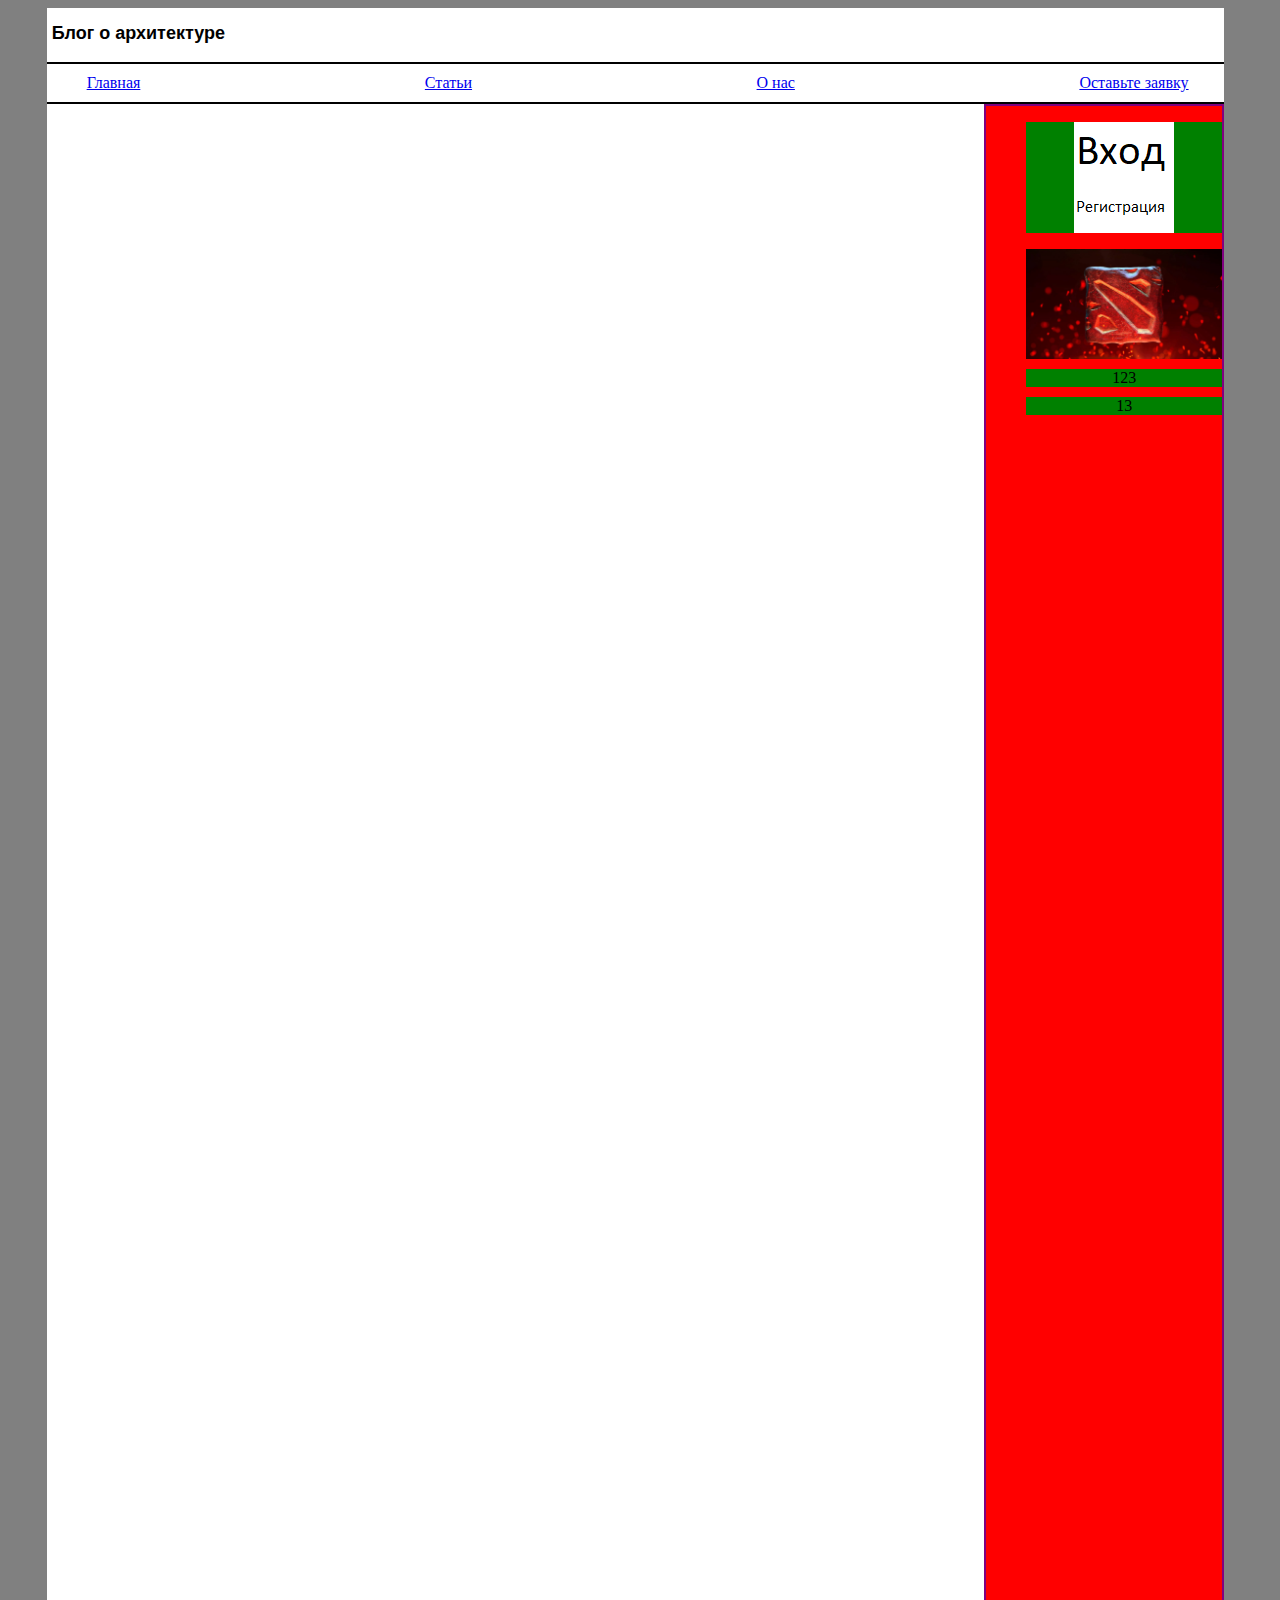
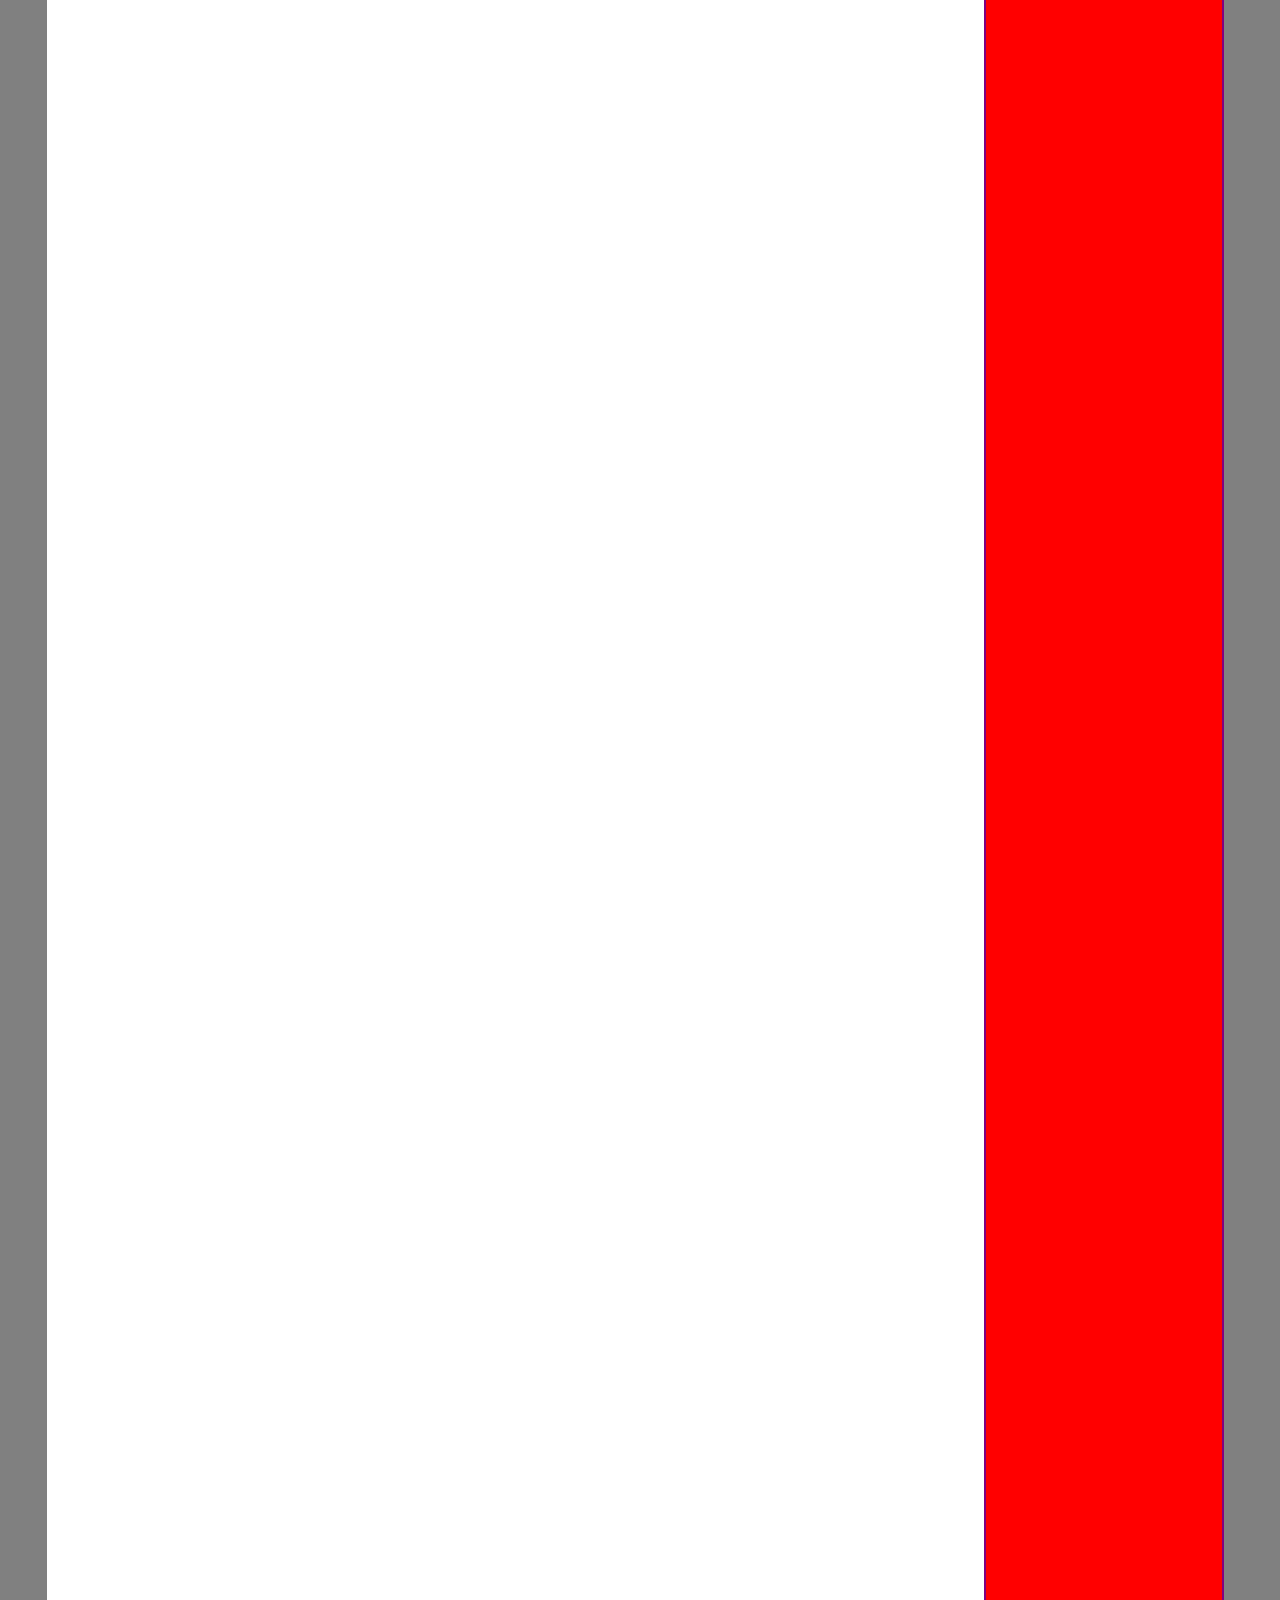
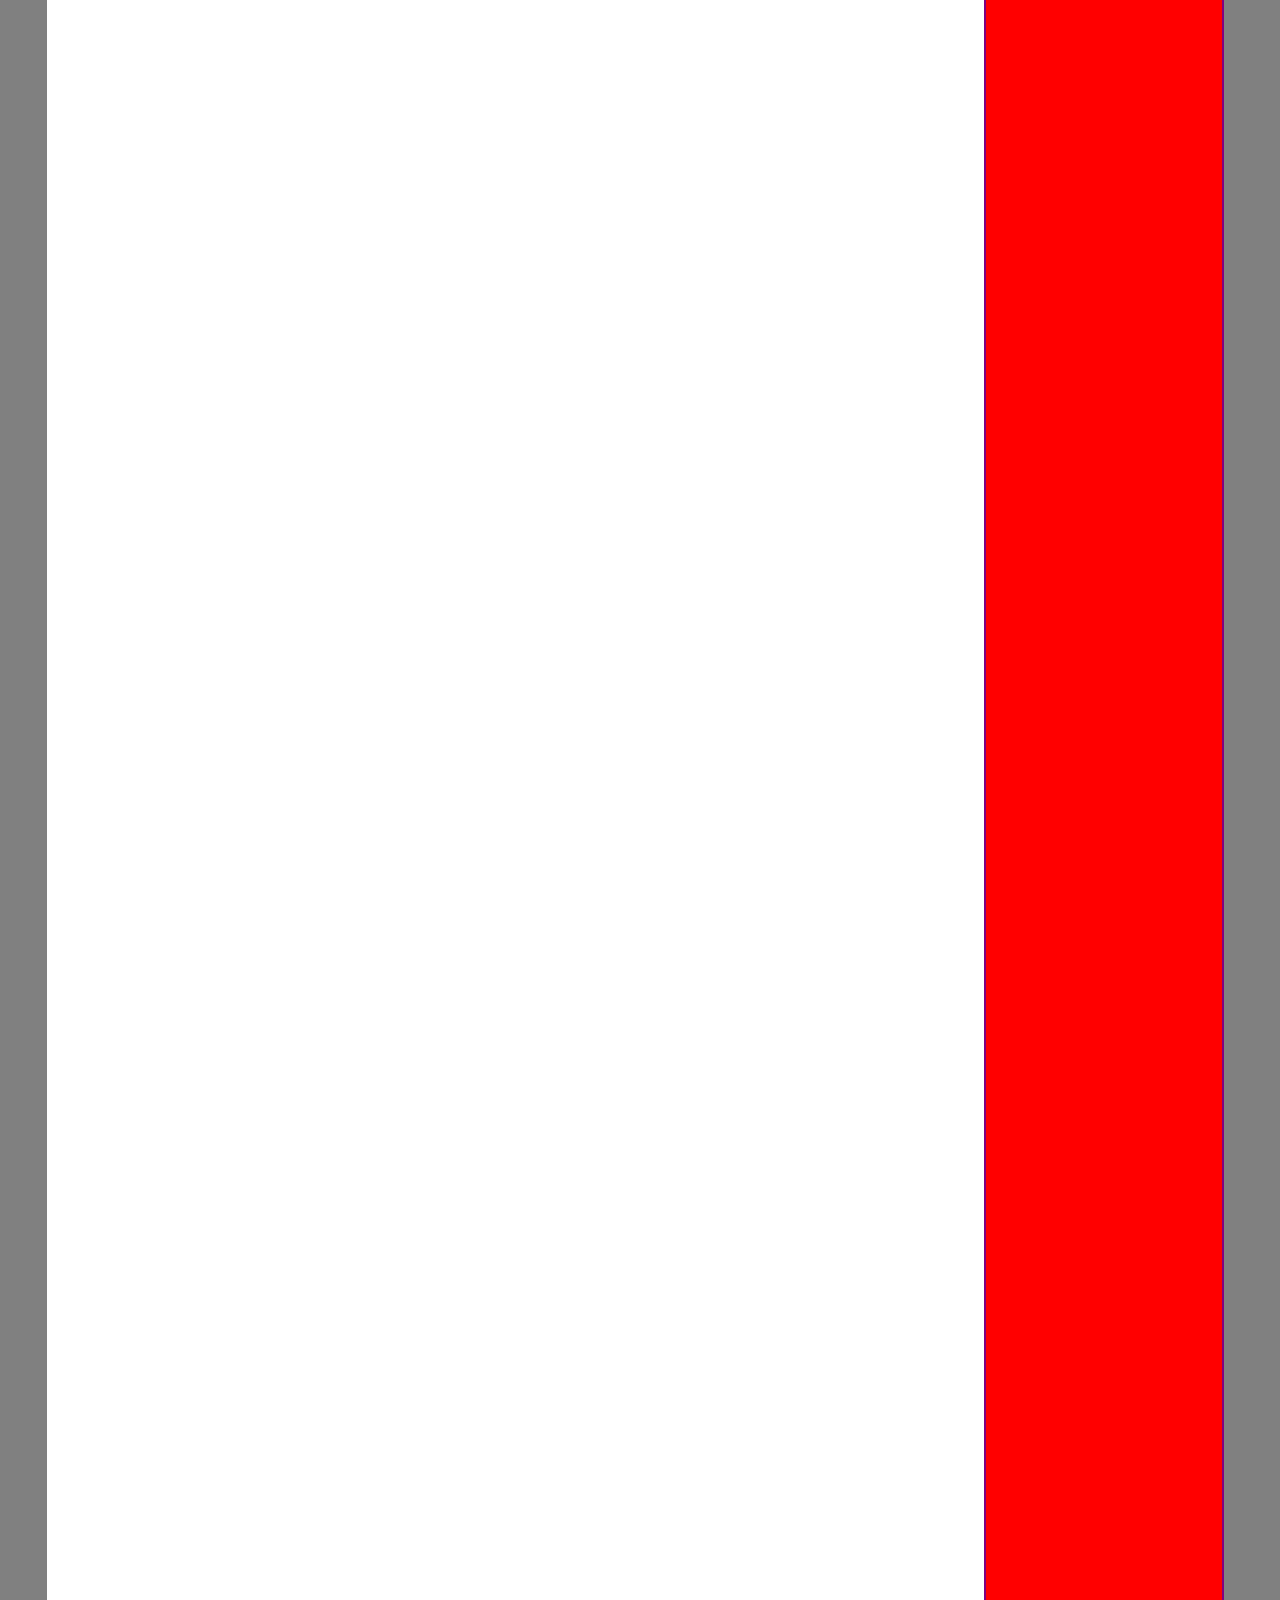
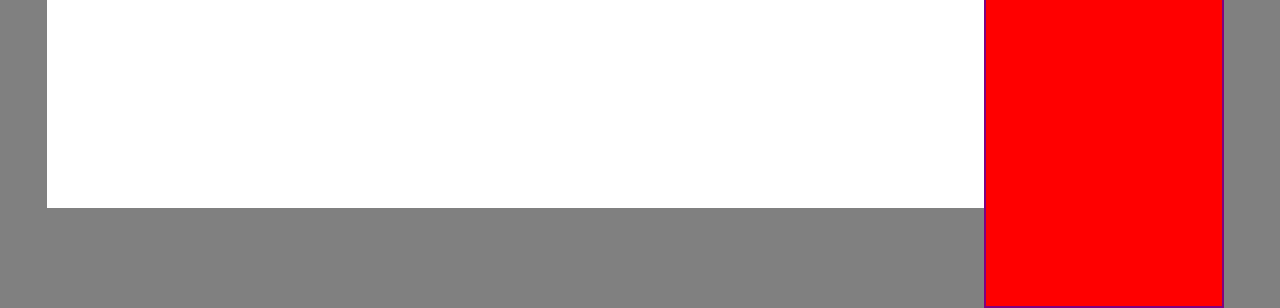
<file: index.html>
<HTML>
	<HEAD>

		<meta charset="utf-8">
		<TITLE>Моя первая Web -страница</TITLE>
		<style>
		</style>
		<link rel="stylesheet" href="css/main.css">
	</HEAD>
	<BODY>
		<div class="content">
			<header>
				<p id="Header">Блог о архитектуре</p>
				<div class="header">
					<ul>
						<li><a href = "index.html">Главная</a></li>
						<li><a href="ide.html">Статьи</a></li>
						<li><a href="about.html">О нас</a></li>
	          <li><a href="form.html">Оставьте заявку</a></li>
					</ul>
					<span></span>
				</div>
			</header>
			<main>
				<div class="slides">
		      <ul> <!-- slides -->
		        <li><img src="images/home1.jpg" alt="image01" />
		          <div>Promo text #1</div>
		        </li>
		        <li><img src="images/home2.jpg" alt="image02" />
		          <div></div>
		        </li>
		        <li><img src="images/home3.jpg" alt="image03" />
		          <div>Promo text #3</div>
		        </li>
		        <li><img src="images/home4.jpg" alt="image04" />
		          <div>Promo text #4</div>
		        </li>
		      </ul>
		      <span></span>
		    </div>
				<div class="side_bar">
		      <ul id="login">
		        <li><a href=""><img src="login.png"></a></li>
		        <li><a href=""><img src="sign.png"></a></li>
		      </ul>

		      <div id="news">
		        <ul>
		          <li><img src="images/dota_logo.jpg" alt=""></li>
		          <li>123</li>
		          <li>13</li>
		        </ul>
		      </div>
		    </div>
			</main>
		</div>




	</BODY>
	</ HTML
</file>
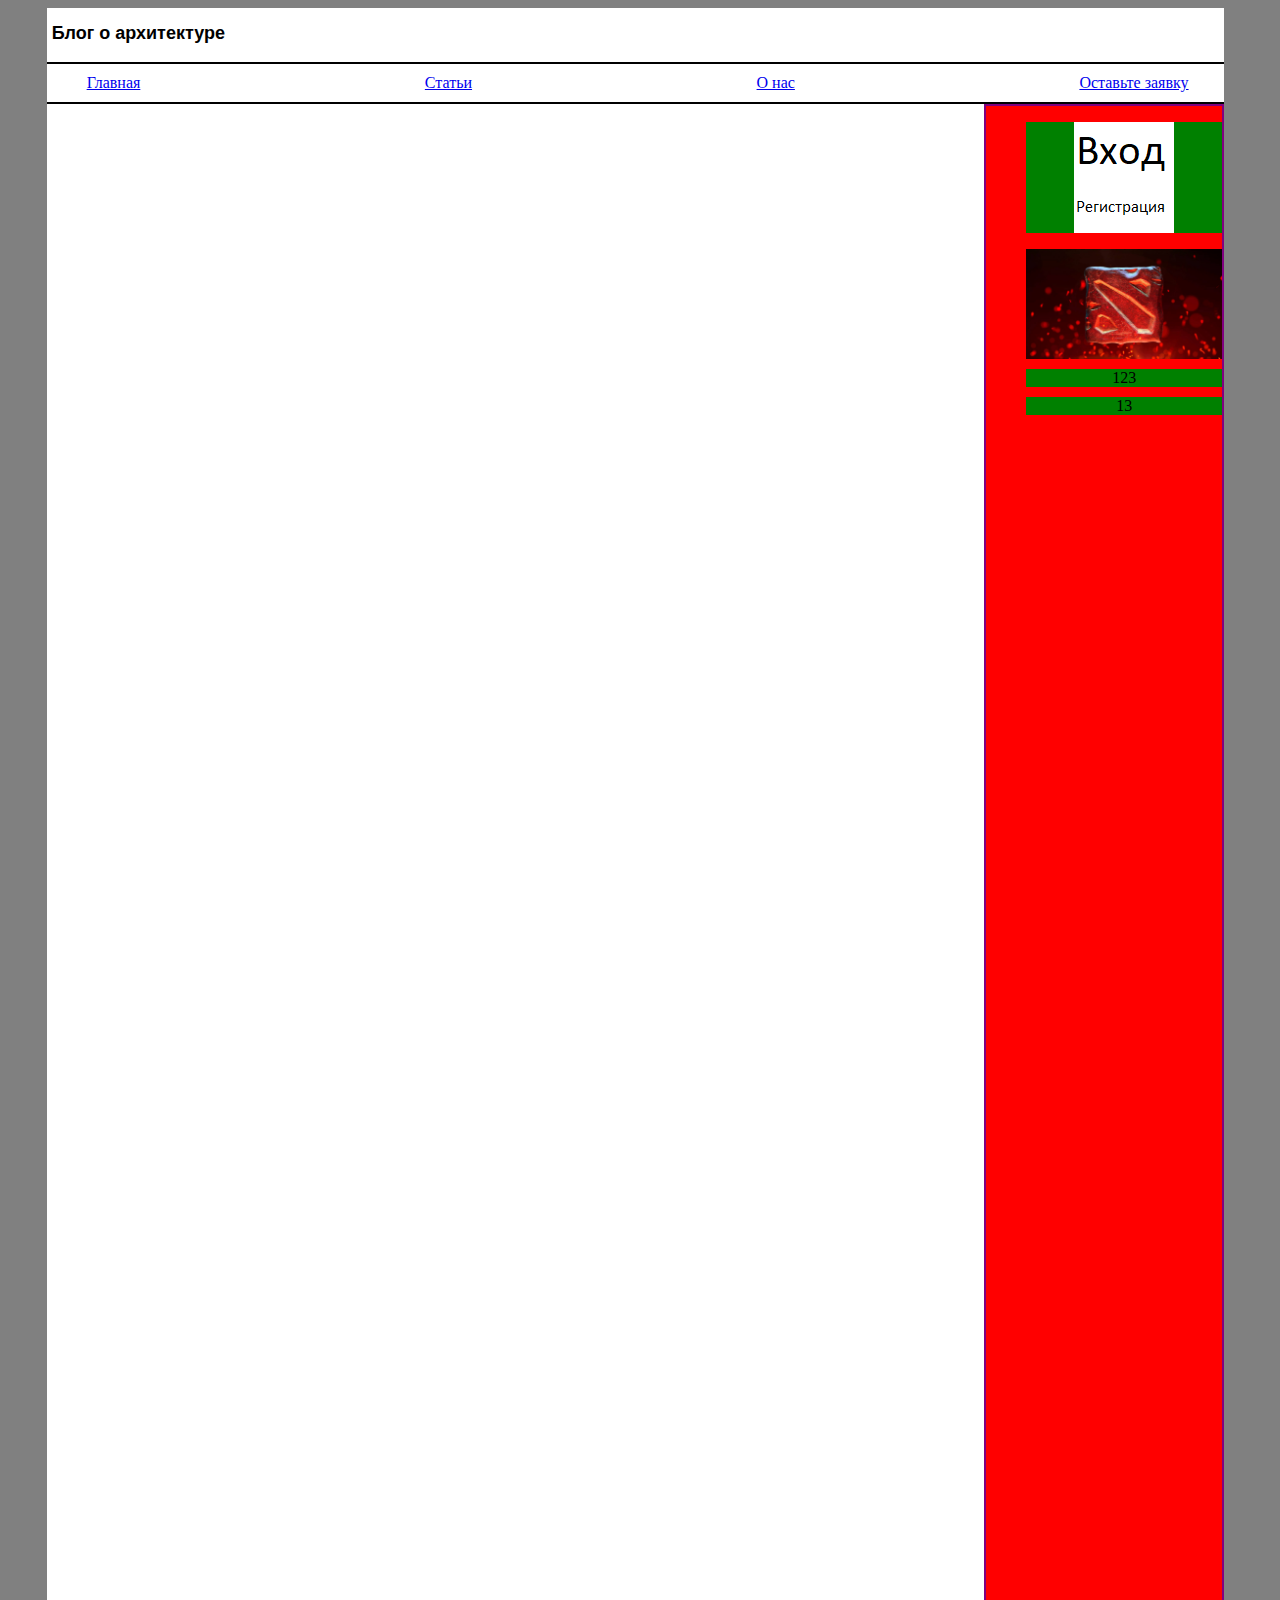
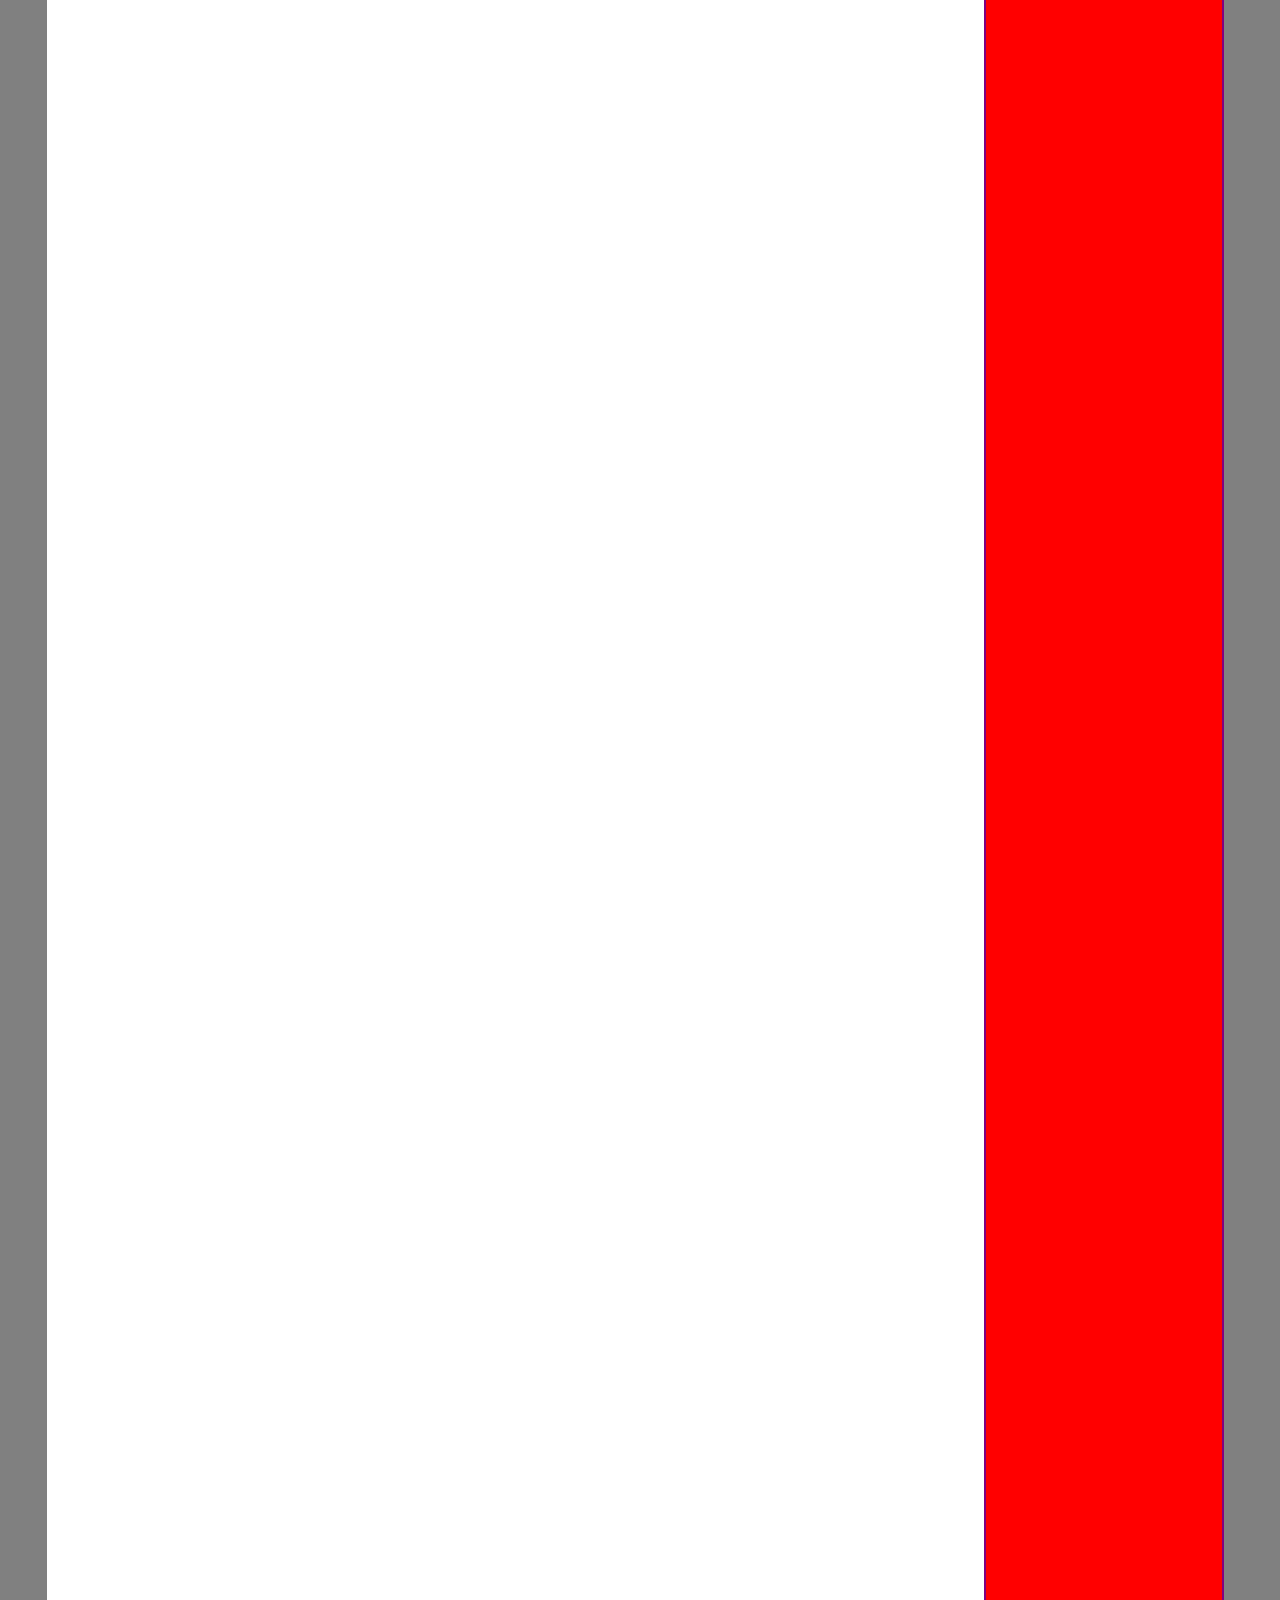
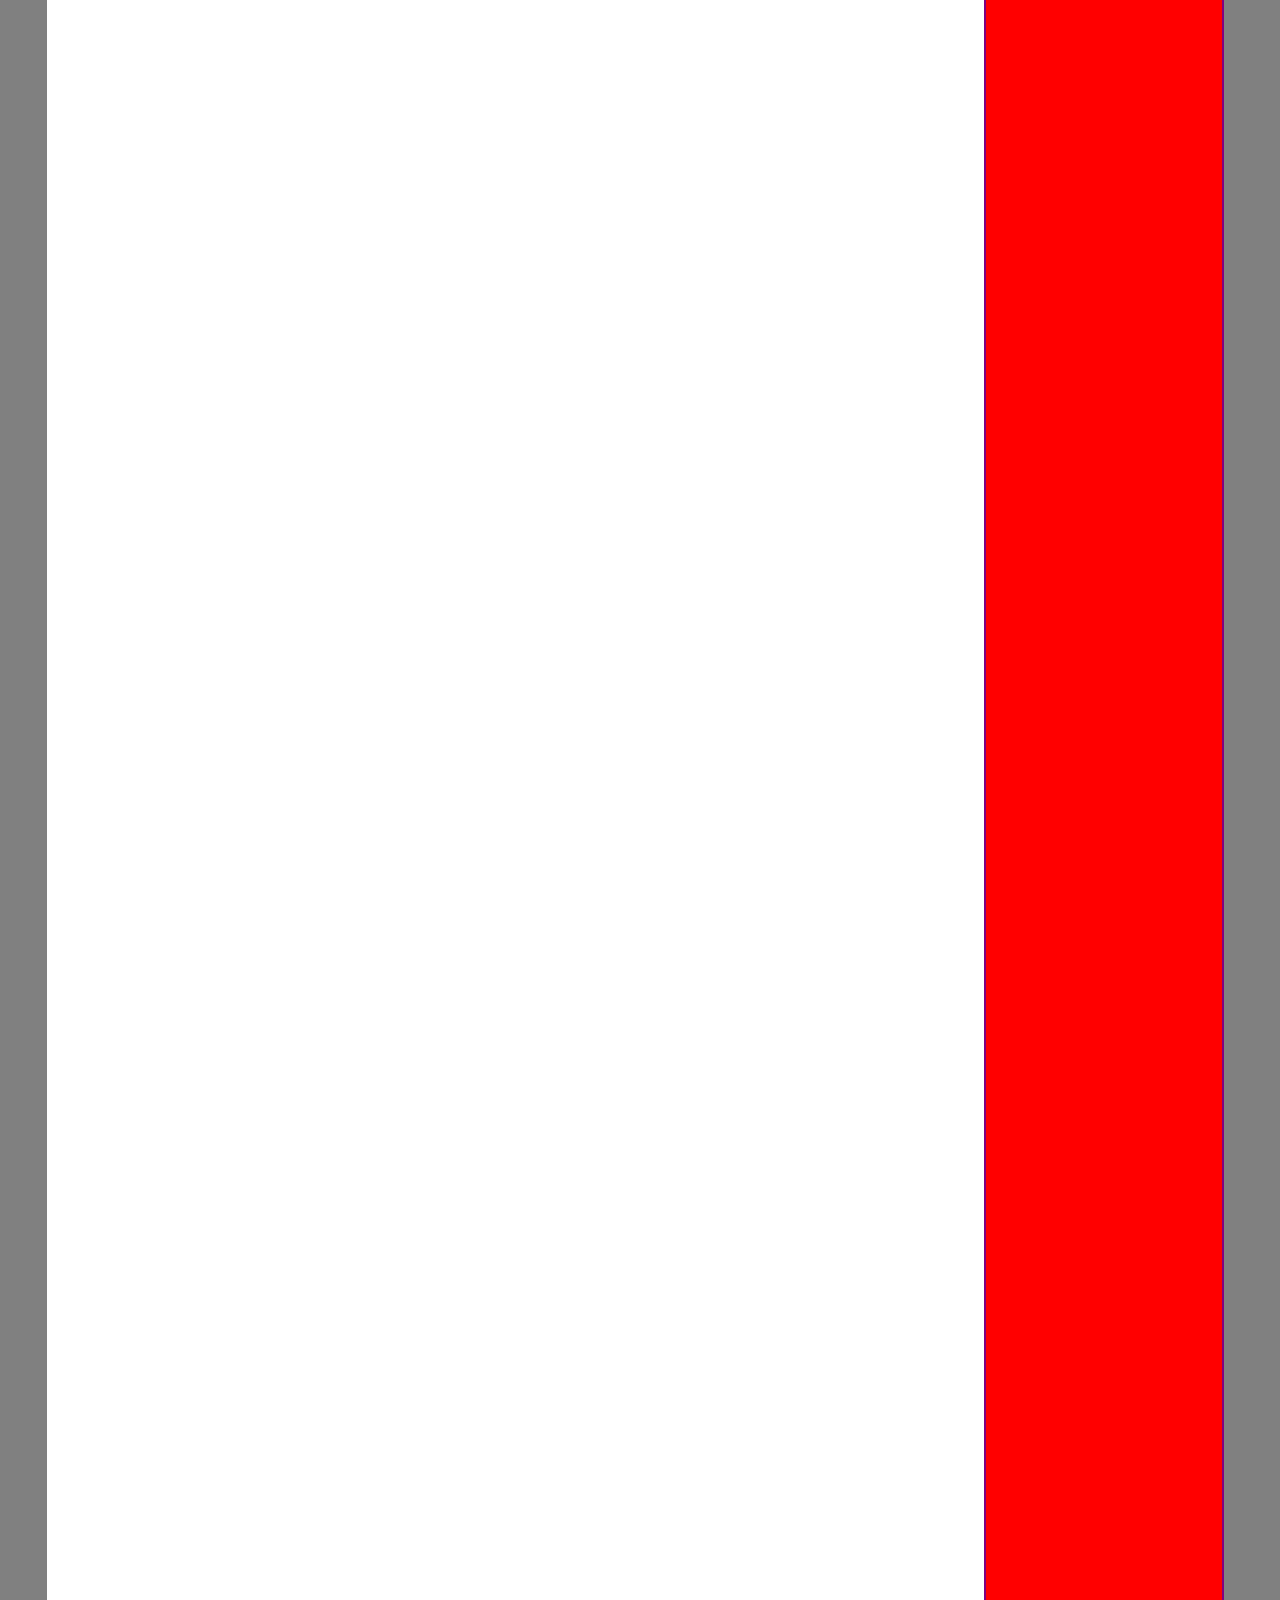
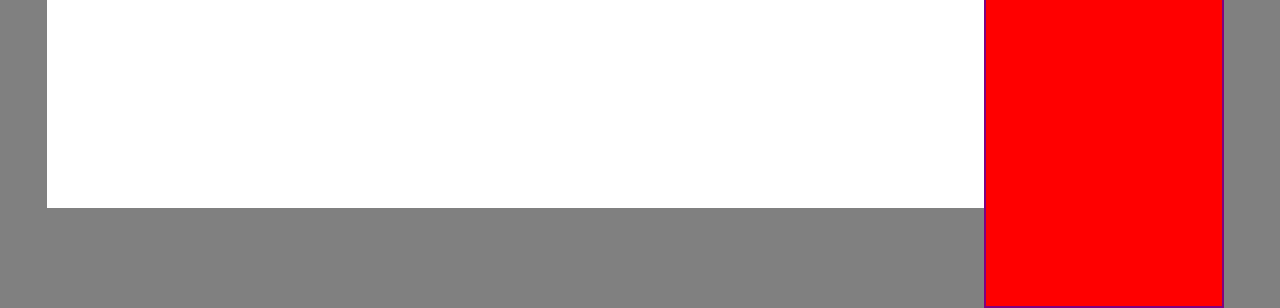
<file: about.html>
<html>
<head>
  <meta charset="utf-8">
  <TITLE>Среды разработки</TITLE>
  <link rel="stylesheet" href="css/main.css">
</head>
<body>
  <div class = "content">
    <header>
      <p id="Header">Блог о архитектуре</p>
      <div class="header">
        <ul>
          <li><a href = "index.html">Главная</a></li>
          <li><a href="ide.html">Статьи</a></li>
          <li><a href="about.html">О нас</a></li>
          <li><a href="form.html">Оставьте заявку</a></li>
        </ul>
        <span></span>
      </div>
    </header>
    <main>
      <aside>
        <div class="side_bar">
          <ul id="login">
            <li><a href=""><img src="login.png"></a></li>
            <li><a href=""><img src="sign.png"></a></li>
          </ul>

          <div id="news">
            <ul>
              <li><img src="images/dota_logo.jpg" alt=""></li>
              <li>123</li>
              <li>13</li>
            </ul>
          </div>
        </div>
      </aside>


      <div class = "body">

      </div>
    </div>
  </main>
  <footer>

  </footer>
</body>
</html>
</file>
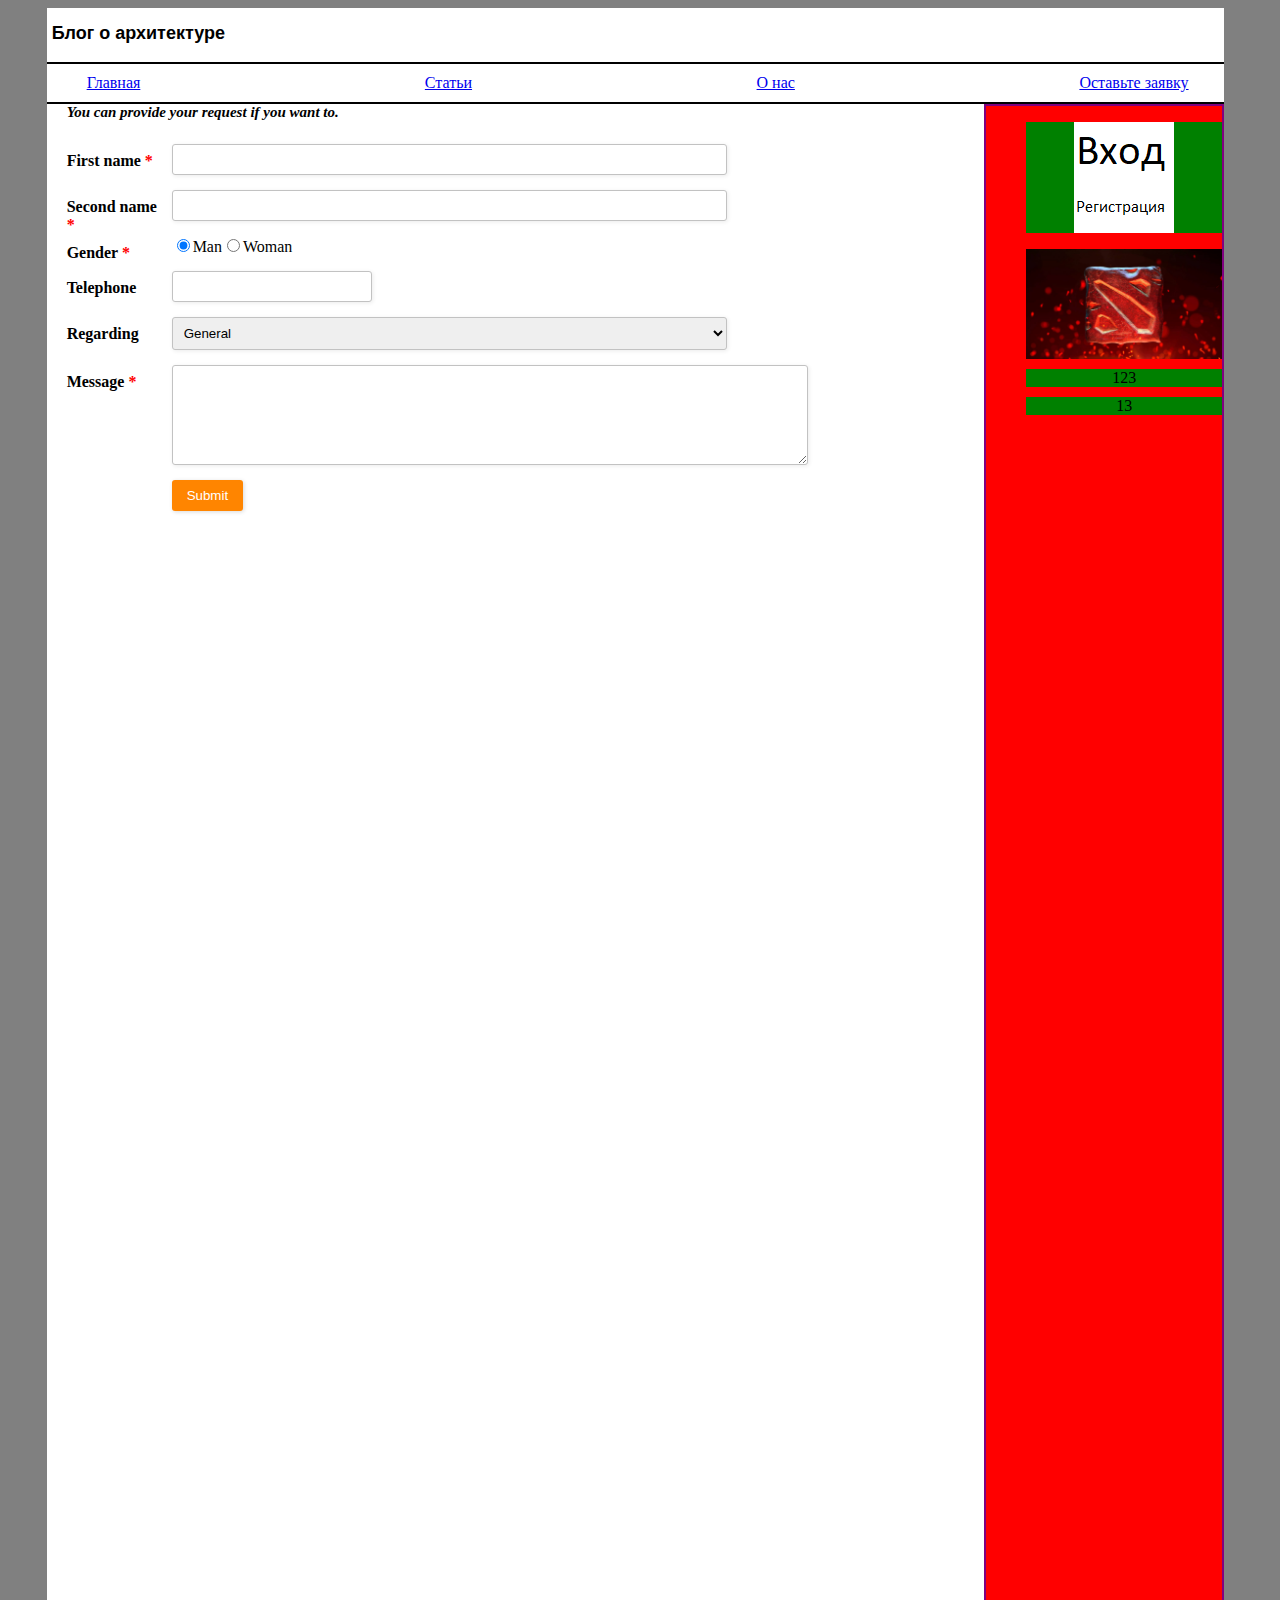
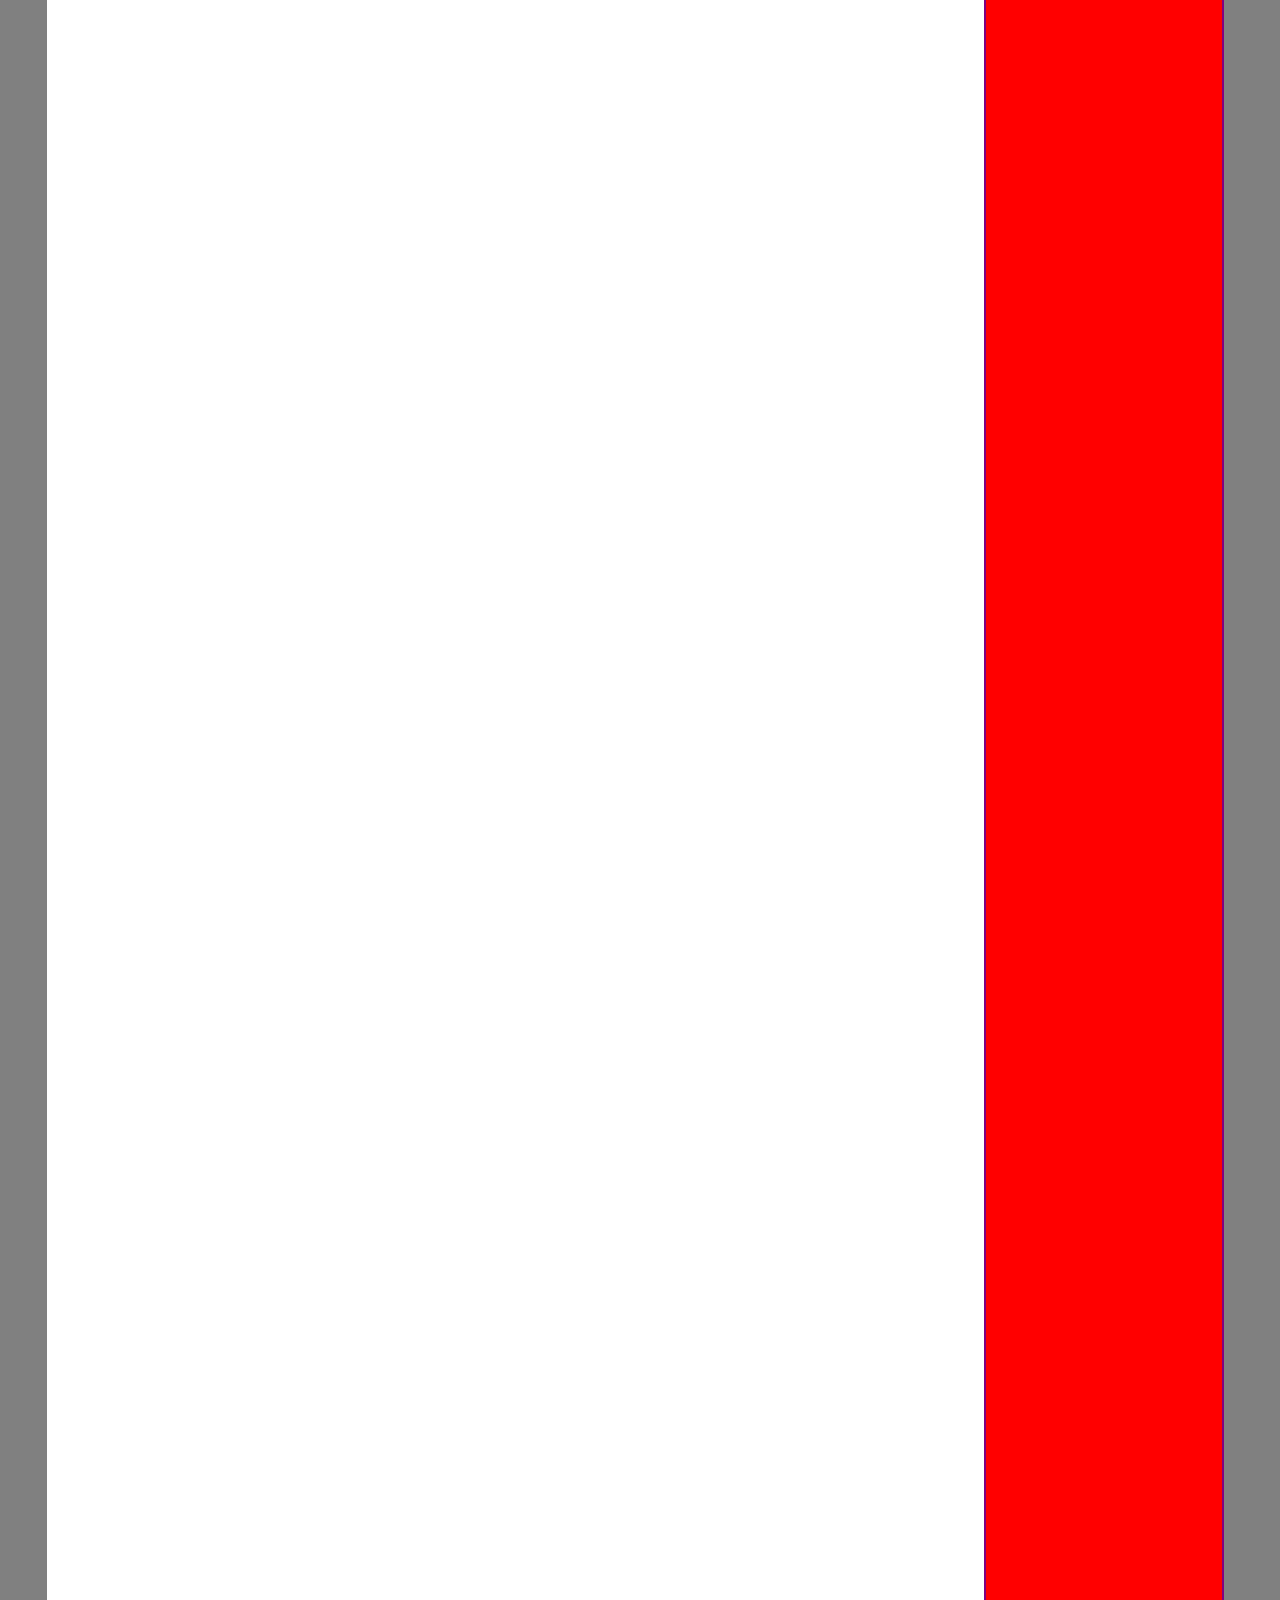
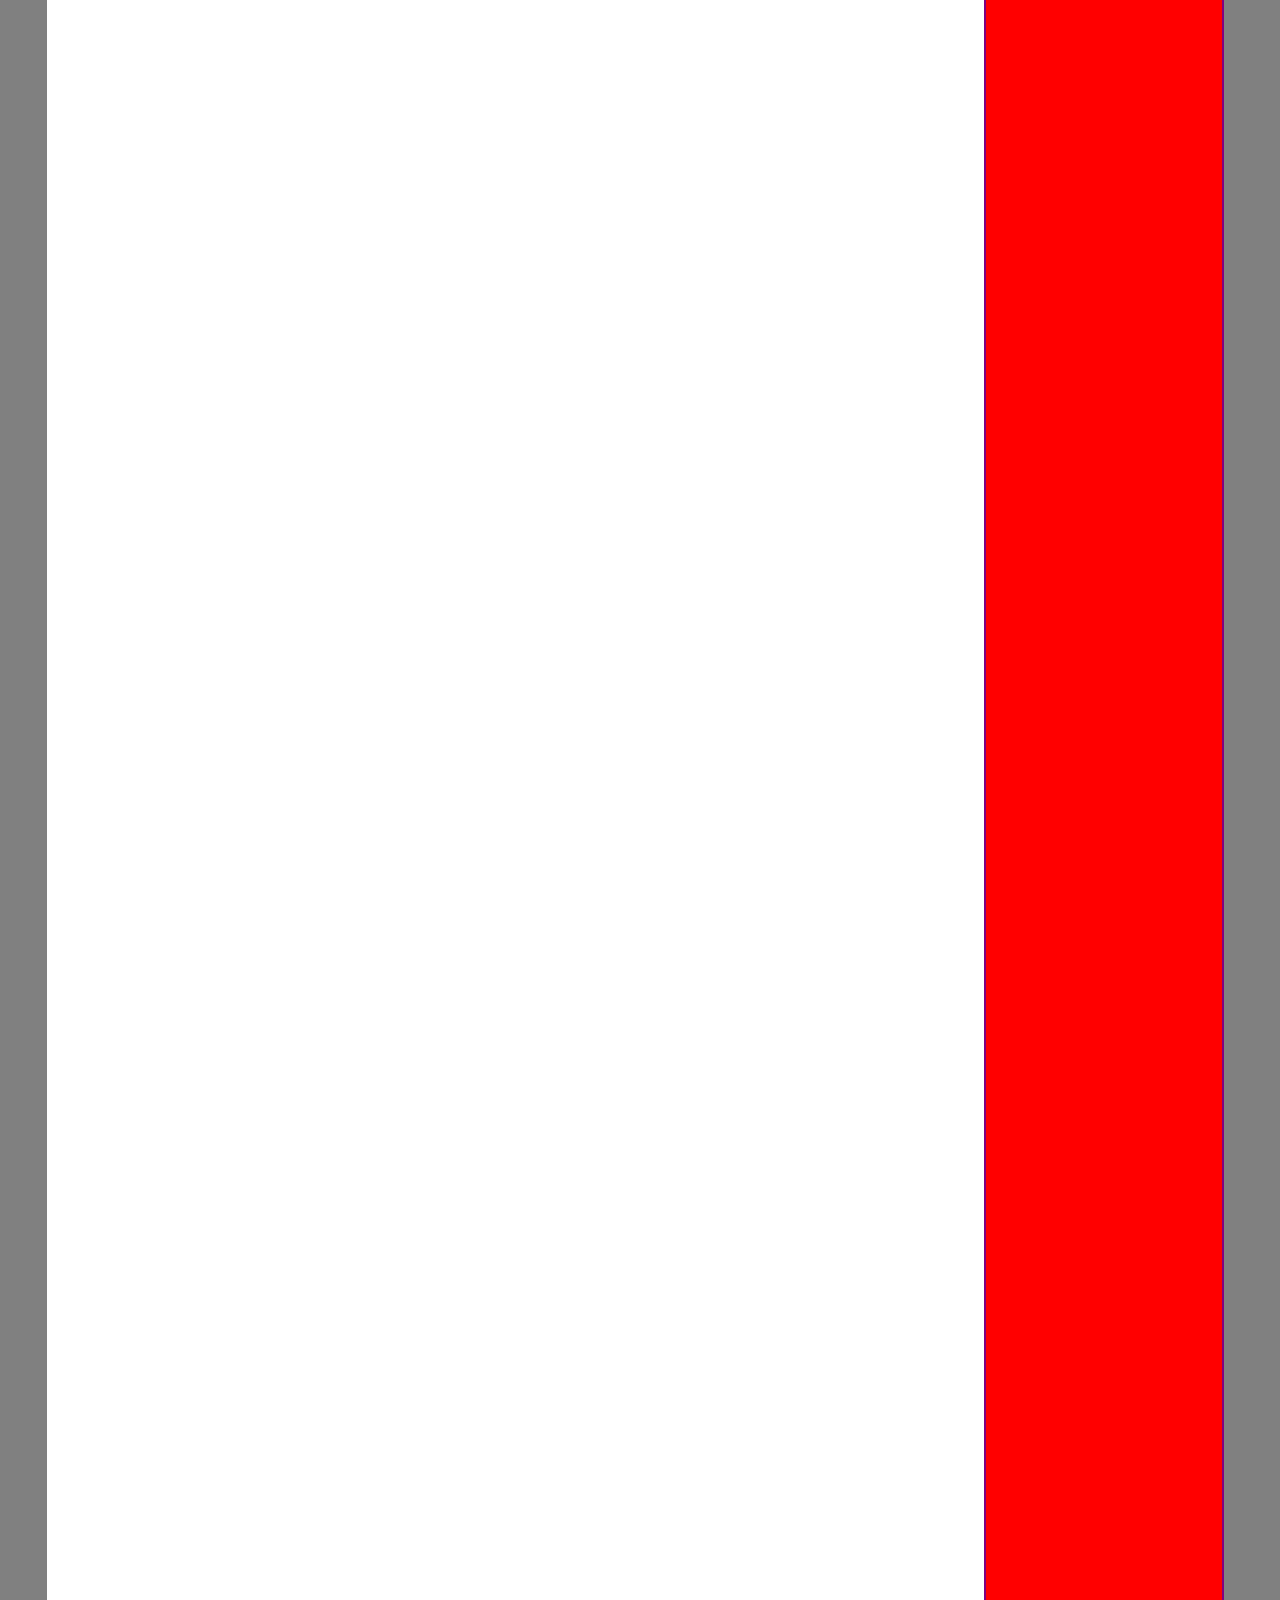
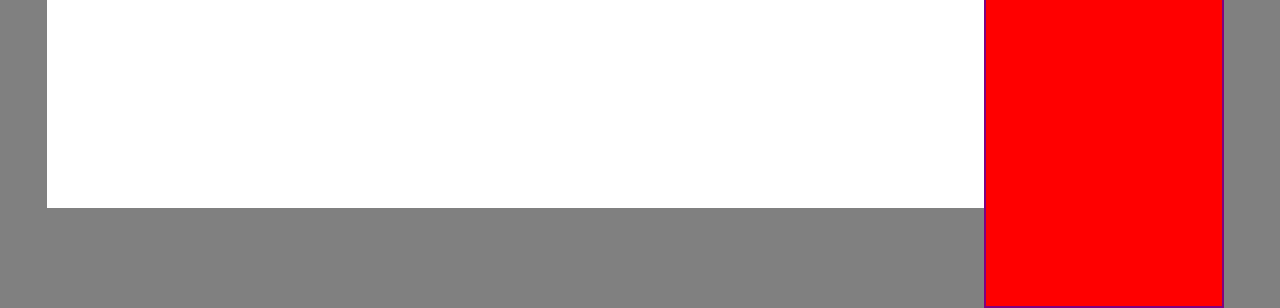
<file: form.html>
<html>
<head>
  <meta charset="utf-8">
  <TITLE>Среды разработки</TITLE>
  <link rel="stylesheet" href="css/main.css">
</head>
<body>
  <div class = "content">
    <header>
      <p id="Header">Блог о архитектуре</p>
      <div class="header">
        <ul>
          <li><a href = "index.html">Главная</a></li>
          <li><a href="ide.html">Статьи</a></li>
          <li><a href="about.html">О нас</a></li>
          <li><a href="form.html">Оставьте заявку</a></li>
        </ul>
        <span></span>
      </div>
    </header>
    <main>
      <aside>
        <div class="side_bar">
          <ul id="login">
            <li><a href=""><img src="login.png"></a></li>
            <li><a href=""><img src="sign.png"></a></li>
          </ul>

          <div id="news">
            <ul>
              <li><img src="images/dota_logo.jpg" alt=""></li>
              <li>123</li>
              <li>13</li>
            </ul>
          </div>
        </div>
      </aside>

<!-- Данная форма была взята с сайта https://www.sanwebe.com/2014/08/css-html-forms-designs -->
      <div class = "body">
        <div class="form-style-2">
          <div class="form-style-2-heading">You can provide your request if you want to.</div>
          <form action="" method="post">
            <label for="field1"><span>First name <span class="required">*</span></span><input type="text" class="input-field" name="field1" value="" pattern="^\w+($|\s+$)" title ="Введите имя не используя сторонние символы"/></label>
            <label for="field1"><span>Second name <span class="required">*</span></span><input type="text" class="input-field" name="field2" value=""pattern="^\w+($|\s+$)" title ="Введите фамилию не используя сторонние символы" /></label>
            <label for="field2"><span>Gender <span class="required">*</span></span><input type="radio" value="man" checked name="gender"/>Man<input type="radio" value="woman" name="gender"/>Woman</label>
            <label><span>Telephone</span><input type="text" class="tel-number-field" name="tel_no_1" value="" maxlength="16" pattern="^\+[1-9]\(9[0-9]{2}\)\d{3}-\d{2}-\d{2}$" title="Введите номер по следующему шаблону +7(код оператора)***-**-**"/></label>
            <label for="field4"><span>Regarding</span><select name="field4" class="select-field">
              <option value="General Question">General</option>
              <option value="Advertise">Advertisement</option>
              <option value="Partnership">Partnership</option>
            </select></label>
            <label for="field5"><span>Message <span class="required">*</span></span><textarea name="field5" class="textarea-field"></textarea></label>

            <label><span> </span><input type="submit" value="Submit" /></label>
          </form>
        </div>
      </div>
    </div>
<!-- Конец формы ------------------------------------------------------------------------------>
  </main>
  <footer>

  </footer>
</body>
</html>
</file>
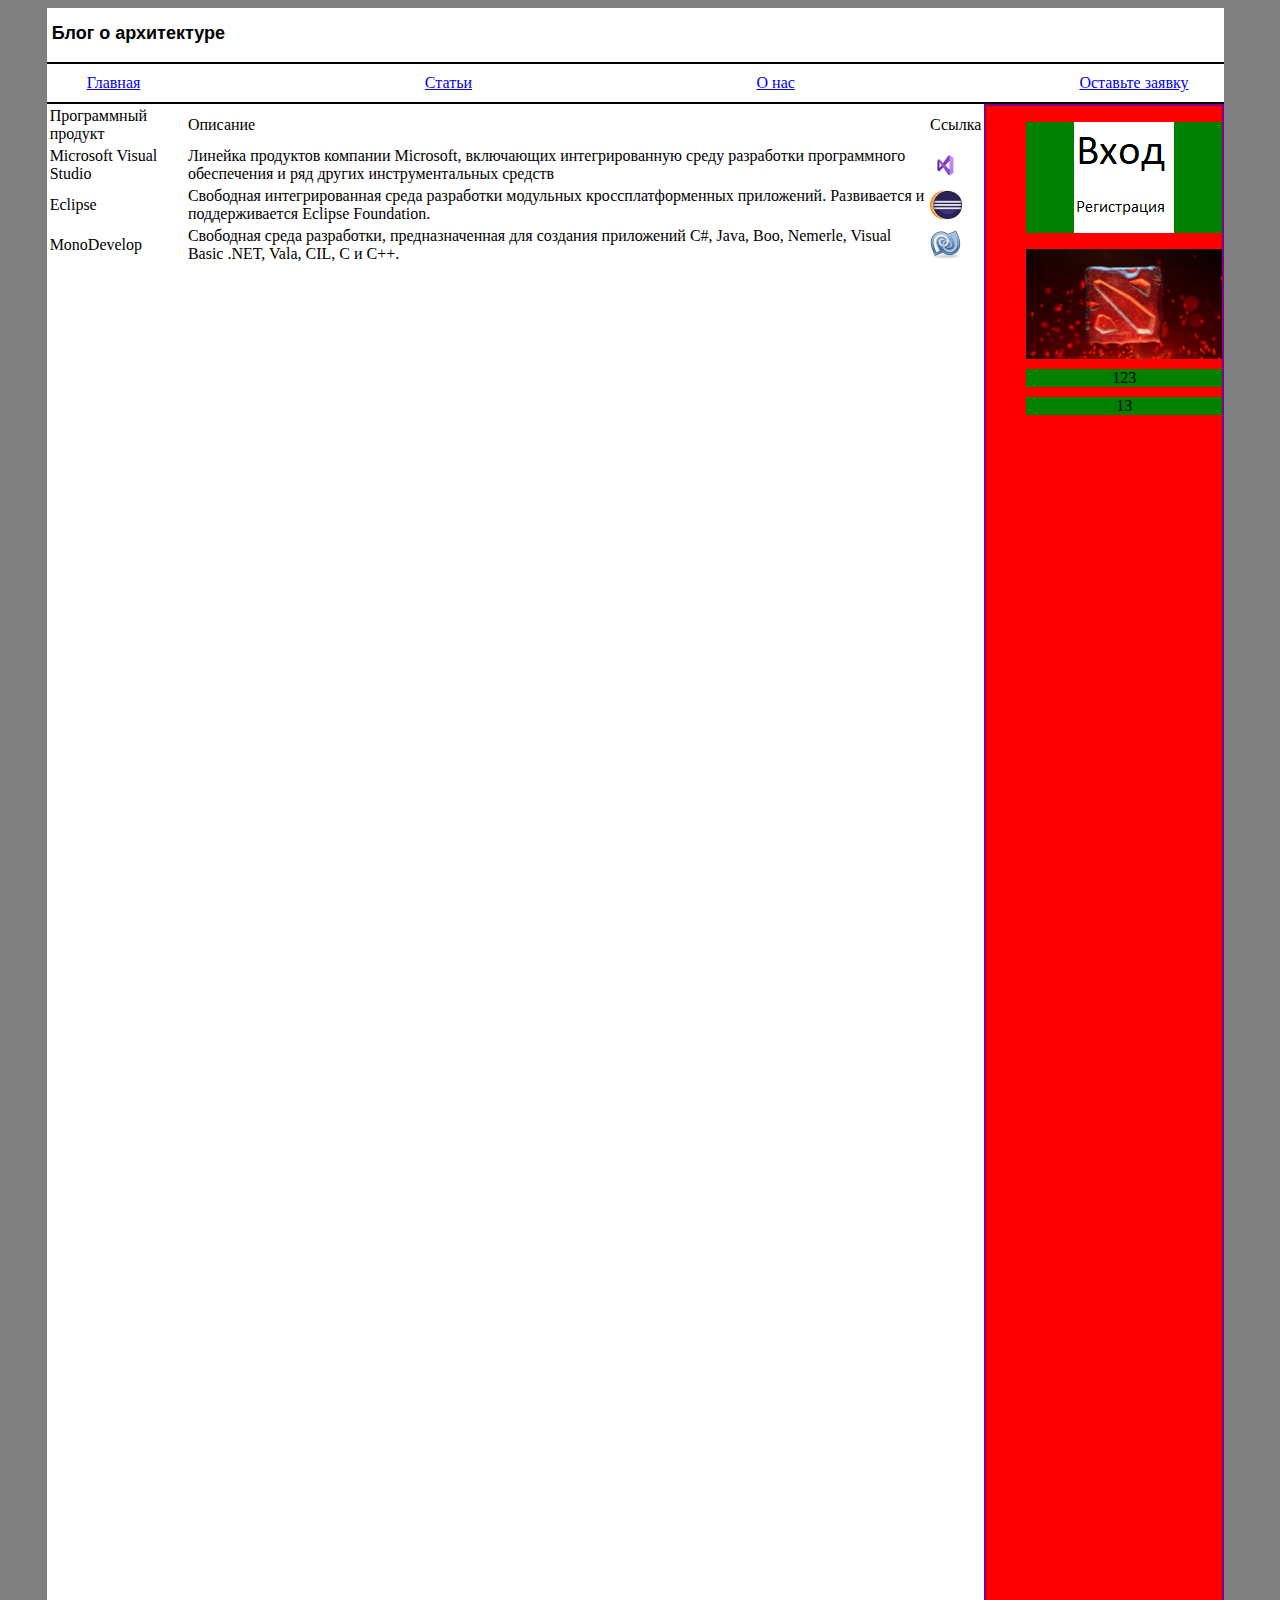
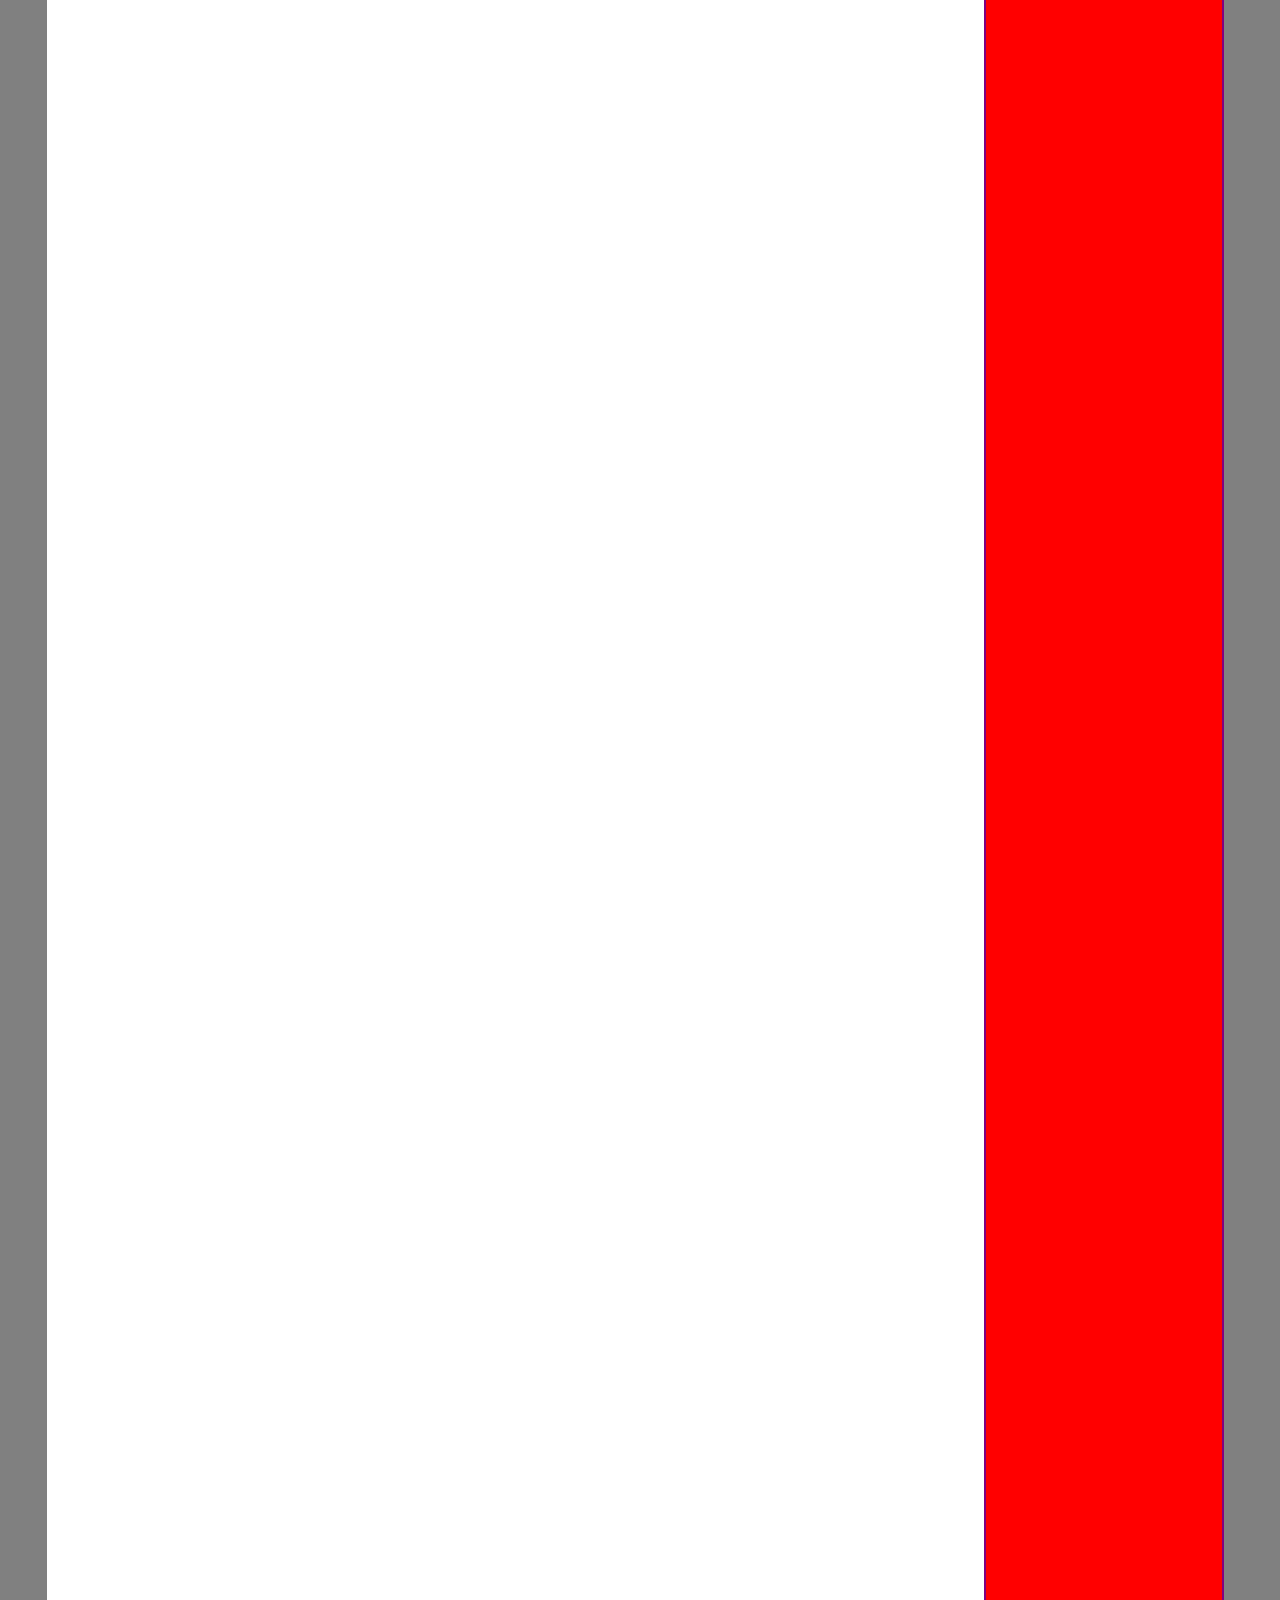
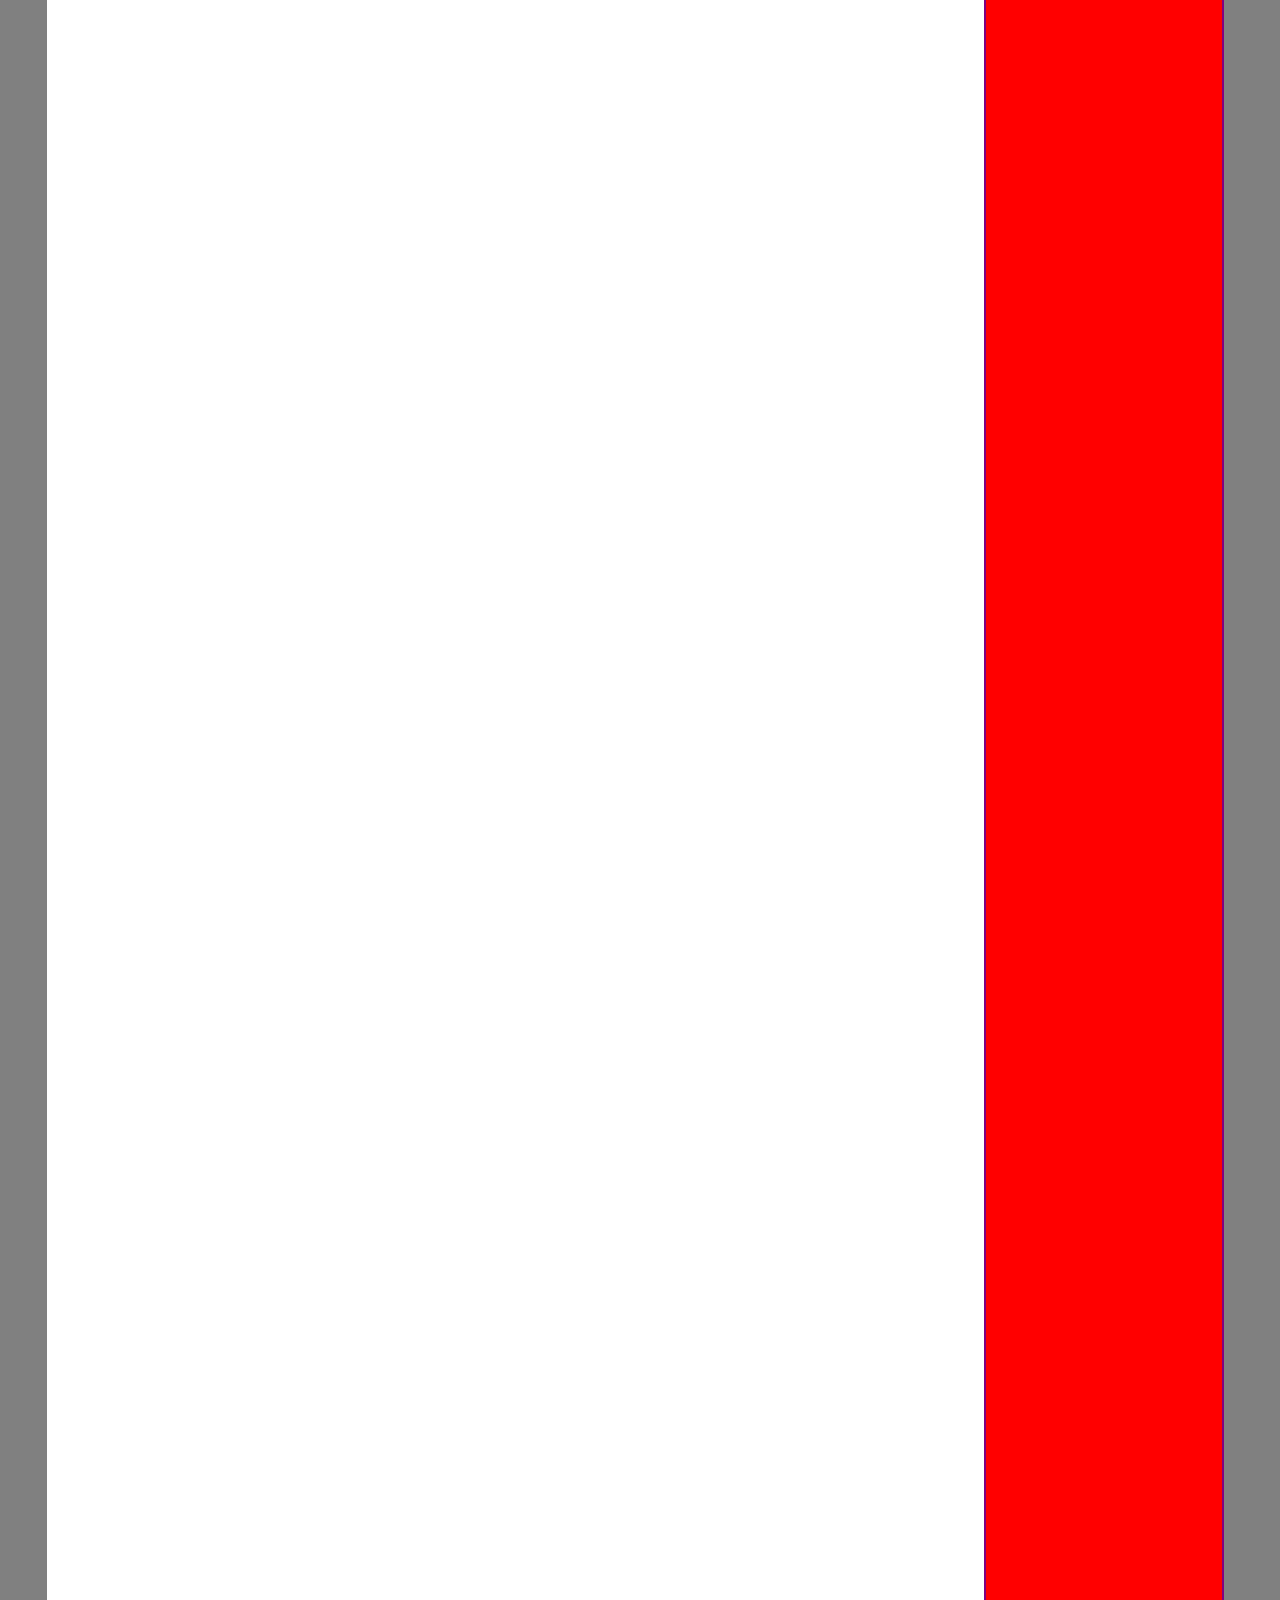
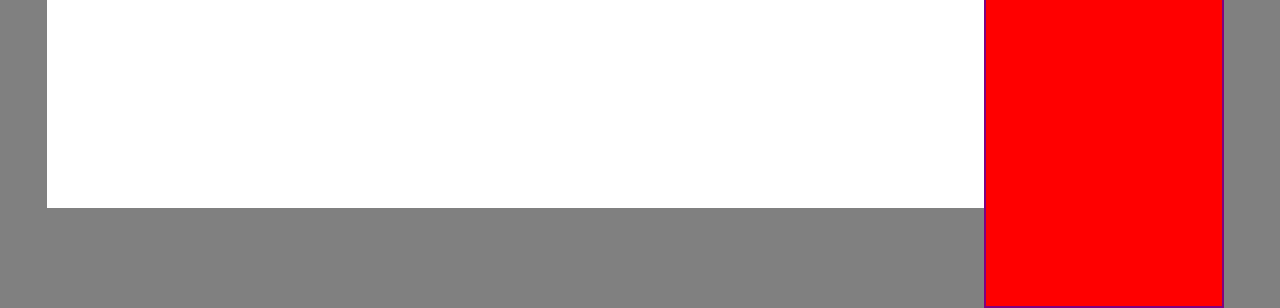
<file: ide.html>
<html>
<head>
  <meta charset="utf-8">
  <TITLE>Среды разработки</TITLE>
  <link rel="stylesheet" href="css/main.css">
</head>
<body>
  <div class = "content">
    <header>
      <p id="Header">Блог о архитектуре</p>
      <div class="header">
        <ul>
          <li><a href = "index.html">Главная</a></li>
          <li><a href="ide.html">Статьи</a></li>
          <li><a href="about.html">О нас</a></li>
          <li><a href="form.html">Оставьте заявку</a></li>
        </ul>
        <span></span>
      </div>
    </header>
    <main>
      <aside>
        <div class="side_bar">
          <ul id="login">
            <li><a href=""><img src="login.png"></a></li>
            <li><a href=""><img src="sign.png"></a></li>
          </ul>

          <div id="news">
            <ul>
              <li><img src="images/dota_logo.jpg" alt=""></li>
              <li>123</li>
              <li>13</li>
            </ul>
          </div>
        </div>
      </aside>


      <div class = "body">
        <table class= "a" id="a">
          <!-- Тег тела таблицы -->
          <tbody>
            <!-- Тег строки -->
            <tr>
              <!-- Тег столбца -->
              <td>Программный продукт</td> <td>Описание</td><td>Ссылка</td>
            </tr>
            <tr>
              <td>Microsoft Visual Studio</td>
              <td>Линейка продуктов компании Microsoft, включающих интегрированную среду разработки программного обеспечения и ряд других инструментальных средств</td>

              <!-- a - тег создания ссылки, href - параметр, которой задаёт место перехода после нажатия -->
              <!-- img - тег вставки картинки, src - параметр, который указывает расположение картинки, width\height - параметры задающие размер картинки по ширине\высоте  	-->
              <td><a href="https://visualstudio.microsoft.com/ru/"><img src = "visualstudio.png" width = "32" height = "32"></a></td>
            </tr>
            <tr>
              <td>Eclipse</td>
              <td>Свободная интегрированная среда разработки модульных кроссплатформенных приложений. Развивается и поддерживается Eclipse Foundation. </td>
              <td><a href="https://www.eclipse.org/"><img src = "eclipse.png" width = "32" height = "32"></a></td>
            </tr>
            <tr>
              <td>MonoDevelop</td>
              <td>Свободная среда разработки, предназначенная для создания приложений C#, Java, Boo, Nemerle, Visual Basic .NET, Vala, CIL, C и C++. </td>
              <td><a href="https://www.monodevelop.com/"><img src = "monodevelop.png" width = "32" height = "32"></a></td>
            </tr>
          </tbody>
        </table>
      </div>
    </div>
  </main>
  <footer>

  </footer>
</body>
</html>
</file>
<file: css/main.css>
body, html {
    width: 99%;
    height: 99%;

}

p#header{
  font-size: 18px;
  font-family: Arial;
  font-weight: bolder;
  margin-left: 5px;
  padding-top: 15px;

}
body {
  background-color: grey;
}

div.content {
  background-color: white;
  margin-left: 3%;
  margin-right: 3%;
  margin-top: 0;
  width: auto;
  height: 5000px;
  padding: 0;
  border-left: 1px solid grey;
  border-right: 1px solid grey;

}
div.side_bar {
  padding: 0;
  width: 30%;
  align: right;
  float: right;
  text-align: center;

}

div.header{
  padding-top: 10px;
  padding-bottom: 10px;
  width: 100%;
  float: left;
  text-align: justify;
  margin-left: 0;
  border-top: 2px solid black;
  border-bottom: 2px solid black;

}


.header div {
  width: 100%;

}
.header li > a {
  display: inline-block;
}
.header ul{
  display: inline;
  margin-right: 3%;
}
.header ul > li {
  display: inline;
  width: 98px;
  height: 98px;

  text-align: left;

}
.header span{display:inline-block; width:99%; height:0; font-size:0;}
.slides span{display:inline-block; width:99%; height:0; font-size:0;}

div.side_bar {
  background-color: red;
  padding: 0;
  border: 2px solid purple;
  text-align: center;
  margin:0;
}
.side_bar ul > li {
  display: block;
  background-color: green;

}
div.side_bar {
  width:20%;
  height: 100%;
}
.side_bar #news ul > li {
  padding: 0;
  margin-bottom: 10px;
}
.side_bar #news img {
  padding: 0;
  margin: 0;
  width:100%;
  height: :auto;
}


/* Данный стиль для слайдера был взят с сайта http://www.script-tutorials.com/css3-fade-slider/ */
.slides {
    height:400px;
    overflow:hidden;
    position:relative;
    width:65%;
    text-align: center;
    float: left;
}
.slides div {
  background-color: red;
}
.slides ul {
    list-style:none;
    position:relative;
}
/* keyframes #anim_slides */
@-webkit-keyframes anim_slides {
    0% {
        opacity:0;
    }
    6% {
        opacity:1;
    }
    24% {
        opacity:1;
    }
    30% {
        opacity:0;
    }
    100% {
        opacity:0;
    }
}
@-moz-keyframes anim_slides {
    0% {
        opacity:0;
    }
    6% {
        opacity:1;
    }
    24% {
        opacity:1;
    }
    30% {
        opacity:0;
    }
    100% {
        opacity:0;
    }
}
.slides ul li {
    opacity:0;
    position:absolute;
    top:0;

    /* css3 animation */
    -webkit-animation-name: anim_slides;
    -webkit-animation-duration: 24.0s;
    -webkit-animation-timing-function: linear;
    -webkit-animation-iteration-count: infinite;
    -webkit-animation-direction: normal;
    -webkit-animation-delay: 0;
    -webkit-animation-play-state: running;
    -webkit-animation-fill-mode: forwards;
    -moz-animation-name: anim_slides;
    -moz-animation-duration: 24.0s;
    -moz-animation-timing-function: linear;
    -moz-animation-iteration-count: infinite;
    -moz-animation-direction: normal;
    -moz-animation-delay: 0;
    -moz-animation-play-state: running;
    -moz-animation-fill-mode: forwards;
}
/* css3 delays */
.slides ul  li:nth-child(2), .slides ul  li:nth-child(2) div {
    -webkit-animation-delay: 6.0s;
    -moz-animation-delay: 6.0s;
}
.slides ul  li:nth-child(3), .slides ul  li:nth-child(3) div {
    -webkit-animation-delay: 12.0s;
    -moz-animation-delay: 12.0s;
}
.slides ul  li:nth-child(4), .slides ul  li:nth-child(4) div {
    -webkit-animation-delay: 18.0s;
    -moz-animation-delay: 18.0s;
}
.slides ul li img {
    display:block;
    width: 100%;
    height: auto;
}
/* keyframes #anim_titles */
@-webkit-keyframes anim_titles {
    0% {
        left:100%;
        opacity:0;
    }
    5% {
        left:10%;
        opacity:1;
    }
    20% {
        left:10%;
        opacity:1;
    }
    25% {
        left:100%;
        opacity:0;
    }
    100% {
        left:100%;
        opacity:0;
    }
}
@-moz-keyframes anim_titles {
    0% {
        left:100%;
        opacity:0;
    }
    5% {
        left:10%;
        opacity:1;
    }
    20% {
        left:10%;
        opacity:1;
    }
    25% {
        left:100%;
        opacity:0;
    }
    100% {
        left:100%;
        opacity:0;
    }
}
.slides ul li div {
    background-color:#000000;
    border-radius:10px 10px 10px 10px;
    box-shadow:0 0 5px #FFFFFF inset;
    color:#FFFFFF;
    font-size:26px;
    left:10%;
    margin:0 auto;
    padding:20px;
    position:absolute;
    top:50%;
    width:200px;
    text-align: center;
    /* css3 animation */
    -webkit-animation-name: anim_titles;
    -webkit-animation-duration: 24.0s;
    -webkit-animation-timing-function: linear;
    -webkit-animation-iteration-count: infinite;
    -webkit-animation-direction: normal;
    -webkit-animation-delay: 0;
    -webkit-animation-play-state: running;
    -webkit-animation-fill-mode: forwards;
    -moz-animation-name: anim_titles;
    -moz-animation-duration: 24.0s;
    -moz-animation-timing-function: linear;
    -moz-animation-iteration-count: infinite;
    -moz-animation-direction: normal;
    -moz-animation-delay: 0;
    -moz-animation-play-state: running;
    -moz-animation-fill-mode: forwards;
}
/* Конец копирования */

/* Данная форма была взята с сайта https://www.sanwebe.com/2014/08/css-html-forms-designs */
<style type="text/css">
.form-style-2{
	max-width: 500px;
	padding: 20px 12px 10px 20px;
	font: 13px Arial, Helvetica, sans-serif;
}
.form-style-2-heading{

	font-weight: bold;
	font-style: italic;
	margin-bottom: 20px;
	font-size: 15px;
	padding-bottom: 3px;
  padding-left: 20px;
  padding-top: 20px;
}
.form-style-2 label{
	display: block;
	margin: 0px 0px 15px 0px;
  padding: 0px 0px 0px 20px;
}
.form-style-2 label > span{
	width: 100px;
	font-weight: bold;
	float: left;
	padding-top: 8px;
	padding-right: 5px;
}
.form-style-2 span.required{
	color:red;
}
.form-style-2 .tel-number-field{
	width: 200px;
	text-align: left;
}
.form-style-2 input.input-field, .form-style-2 .select-field{
	width: 48%;
}
.form-style-2 input.input-field,
.form-style-2 .tel-number-field,
.form-style-2 .textarea-field,
 .form-style-2 .select-field{
	box-sizing: border-box;
	-webkit-box-sizing: border-box;
	-moz-box-sizing: border-box;
	border: 1px solid #C2C2C2;
	box-shadow: 1px 1px 4px #EBEBEB;
	-moz-box-shadow: 1px 1px 4px #EBEBEB;
	-webkit-box-shadow: 1px 1px 4px #EBEBEB;
	border-radius: 3px;
	-webkit-border-radius: 3px;
	-moz-border-radius: 3px;
	padding: 7px;
	outline: none;
}
.form-style-2 .input-field:focus,
.form-style-2 .tel-number-field:focus,
.form-style-2 .textarea-field:focus,
.form-style-2 .select-field:focus{
	border: 1px solid #0C0;
}
.form-style-2 .textarea-field{
	height:100px;
	width: 55%;
}
.form-style-2 input[type=submit],
.form-style-2 input[type=button]{
	border: none;
	padding: 8px 15px 8px 15px;
	background: #FF8500;
	color: #fff;
	box-shadow: 1px 1px 4px #DADADA;
	-moz-box-shadow: 1px 1px 4px #DADADA;
	-webkit-box-shadow: 1px 1px 4px #DADADA;
	border-radius: 3px;
	-webkit-border-radius: 3px;
	-moz-border-radius: 3px;
}
.form-style-2 input[type=submit]:hover,
.form-style-2 input[type=button]:hover{
	background: #EA7B00;
	color: #fff;
}
.form-style-2 div {
  padding-top: 20px;
}
</style>
/* Конец копирования */
</file>
